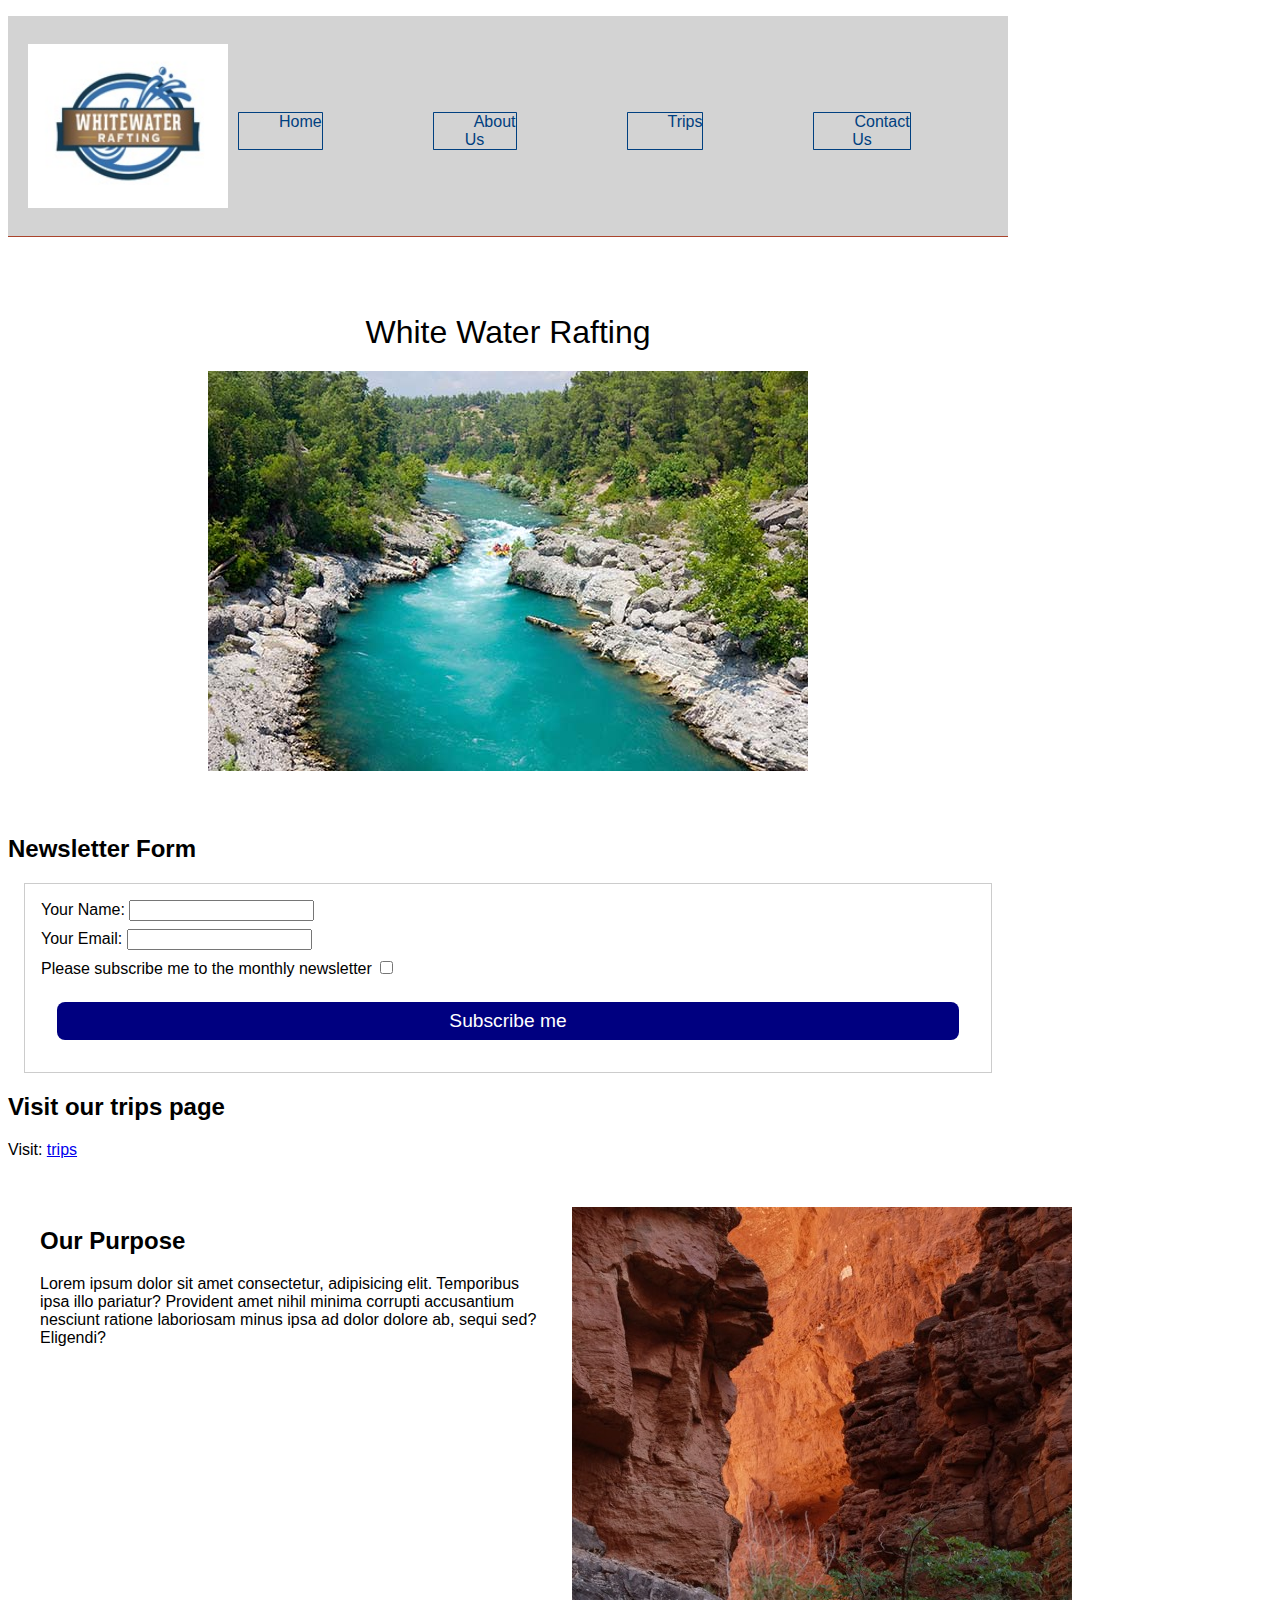
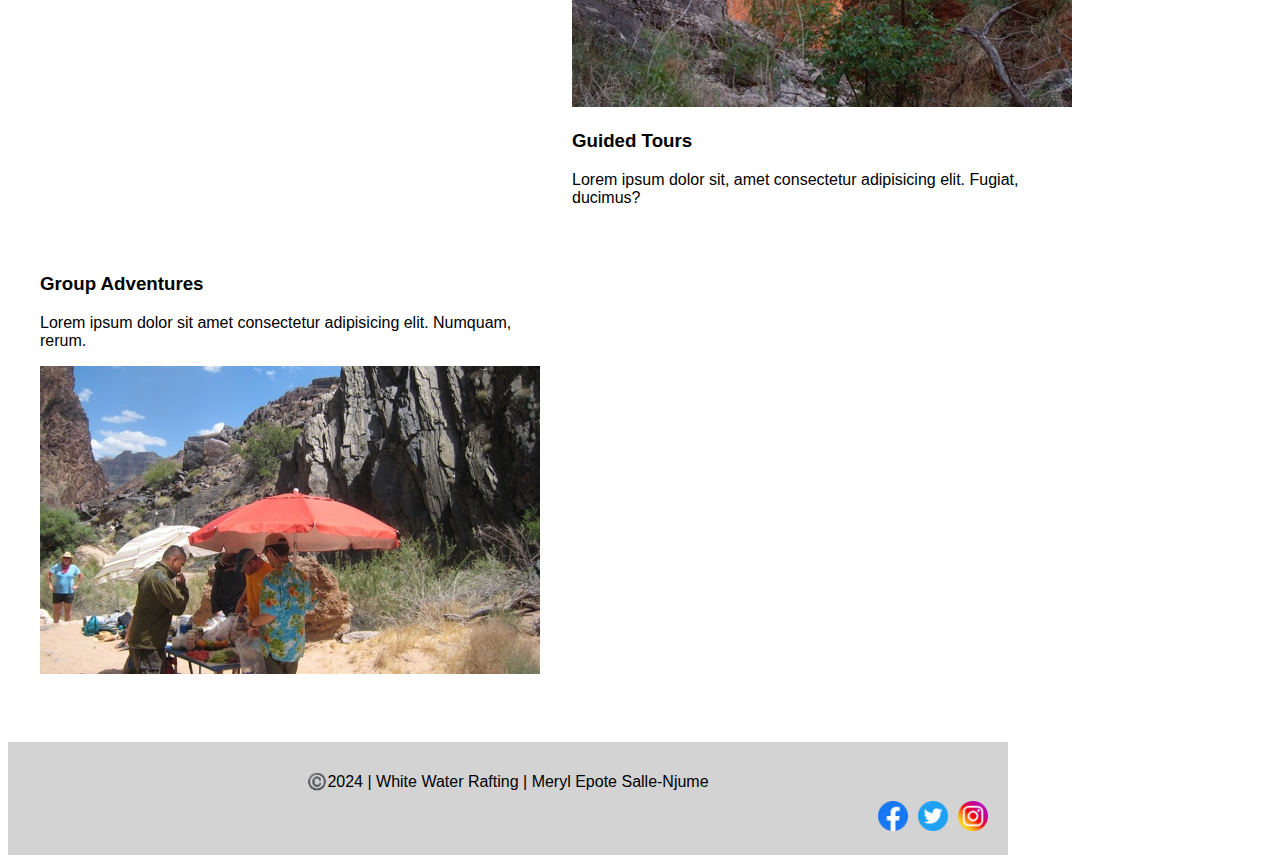
<file: wwr/index.html>
<!DOCTYPE html>
<html lang="en-US">
<head>
    <meta charset="utf-8">
    <meta name="viewport" content="width=device-width,initial-scale=1.0">
    <title>Home | White Water Rafting | WDD 130</title>
    <meta name="description" content="Meryl Epote Salle-Njume | WDD130 | Home Page">
    <link rel="stylesheet" href="styles/rafting.css">
    <meta name="author" content="Meryl Epote Salle-Njume"> 

    <link rel="preconnect" href="https://fonts.googleapis.com">
    <link rel="preconnect" href="https://fonts.gstatic.com" crossorigin>
    <link href="https://fonts.googleapis.com/css2?family=Roboto:wght@100;400&display=swap" rel="stylesheet">

</head>

<body>

    <header>
        <img src="images/logo.jpg" alt="logo">

        <nav>
            <ul class="navigation">
                <li><a href="index.html"></a>Home</li> 
                <li><a href="about.html"></a>About Us</li>
                <li><a href="trips.html"></a>Trips</li>
                <li><a href="contact.html"></a>Contact Us</li>
            </ul>
        </nav>
    </header>

    <main>
        <div class="hero">
            <h1>White Water Rafting</h1>
            <img src="images/hero_image.jpg" alt="Hero image">
        </div>

        <h2>Newsletter Form</h2>
        <form>
            <fieldset>
                <div class="form-item">
                    <label for="name">Your Name:</label>
                    <input type="text" id="name" name="name">
                </div>
                <div class="form-item">
                    <label for="useremail">Your Email:</label>
                    <input type="email" id="useremail" name="useremail">
                </div>
                <div class="form-item">
                    <label for="checkbox">Please subscribe me to the monthly newsletter</label>
                    <input type="checkbox" id="checkbox" name="checkbox">
                </div>
                <button type="submit">Subscribe me</button>
            </fieldset>
        </form>

        <h2>Visit our trips page</h2>
        <p>Visit: <a href="trips.html">trips</a></p>

        <div class="grid-container">
            <section class="content-purpose">
                <h2>Our Purpose</h2>
                <p>Lorem ipsum dolor sit amet consectetur, adipisicing elit. Temporibus ipsa illo pariatur? Provident amet nihil minima corrupti accusantium nesciunt ratione laboriosam minus ipsa ad dolor dolore ab, sequi sed? Eligendi?</p>
            </section>
            <section class="content-offerings">
                <img src="images/adventure2.jpg" alt="Rafting on a river">
                <div>
                    <h3>Guided Tours</h3>
                    <p>Lorem ipsum dolor sit, amet consectetur adipisicing elit. Fugiat, ducimus?</p>
                </div>
            </section>
            <section class="content-offerings">
                <div>
                    <h3>Group Adventures</h3>
                    <p>Lorem ipsum dolor sit amet consectetur adipisicing elit. Numquam, rerum.</p>
                </div>
                <img src="images/adventure3.jpg" alt="Rafting in a group">
            </section>
        </div>
    </main>

    <footer>
        <p>©️2024 | White Water Rafting | Meryl Epote Salle-Njume</p>
        <nav class="social-links">
            <a href="https://facebook.com">
                <img src="images/facebook.webp" alt="facebook">
            </a>
            <a href="https://twitter.com">
                <img src="images/twitter.webp" alt="twitter">
            </a>
            <a href="https://instagram.com">
                <img src="images/instagram.webp" alt="instagram">
            </a>
        </nav>
    </footer>

</body>

</html>
</file>
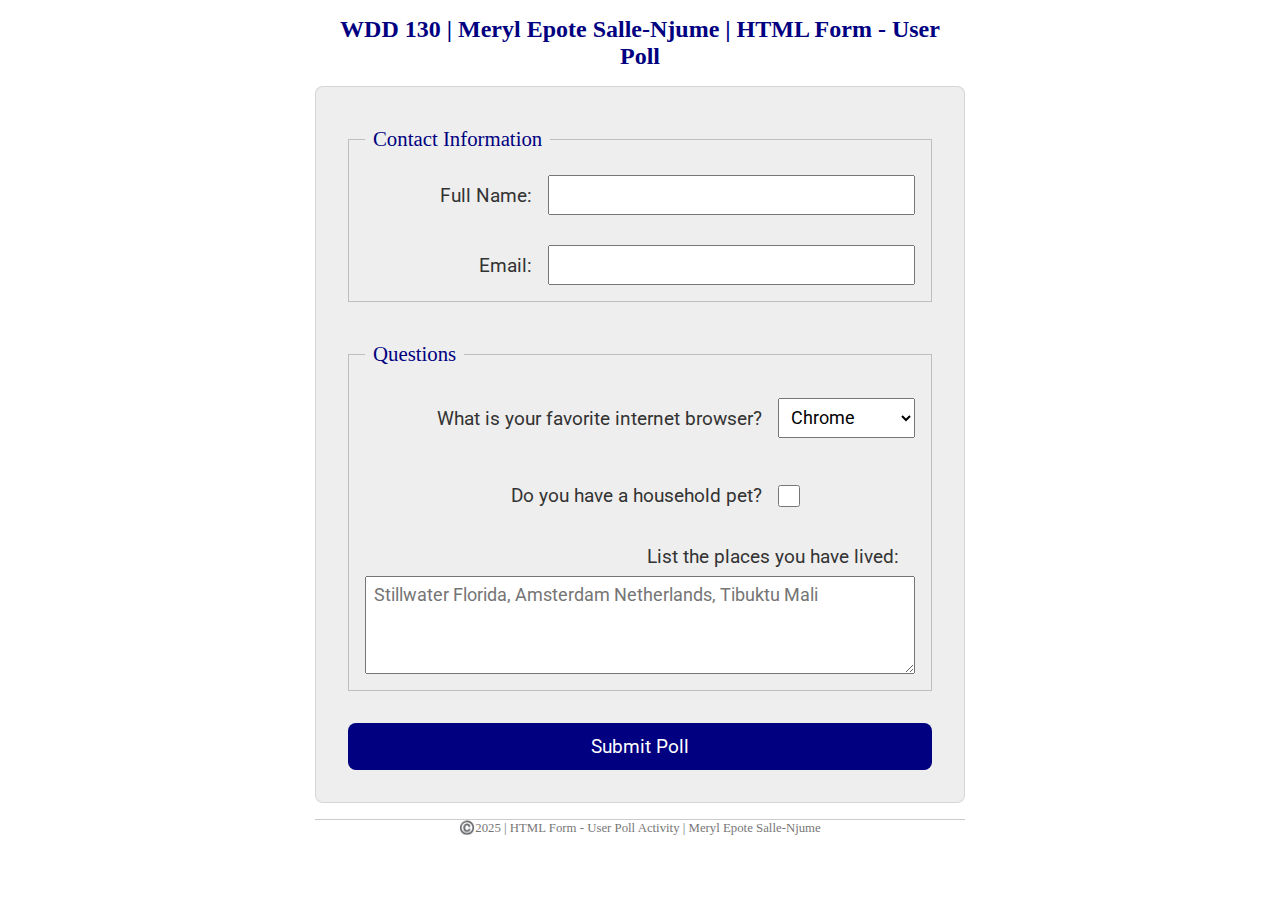
<file: week05/poll-form.html>
<!DOCTYPE html>
<html lang="en-us">
<head>
    <meta charset="utf-8">
    <meta name="viewport" content="width=device-width,initial-scale=1">
    <title>WDD 130 | HTML Form - User Poll</title>
    <link rel="stylesheet" href="styles/poll-form.css">

    <link rel="preconnect" href="https://fonts.googleapis.com">
    <link rel="preconnect" href="https://fonts.gstatic.com" crossorigin>
    <link href="https://fonts.googleapis.com/css2?family=Roboto:wght@400;700&display=swap" rel="stylesheet">
</head>

<body>
    <header>
        <h1>WDD 130 | Meryl Epote Salle-Njume | HTML Form - User Poll</h1>
    </header>

    <main>
        <form>
            <fieldset>
                <legend>Contact Information</legend>
                <!-- form elements will go here-->
                <div class="form-item column2">
                    <label for="fullname">Full Name:</label>
                    <input type="text" id="fullname" name="fullname"><br>
                </div>
                <div class="form-item column2">
                    <label for="useremail">Email:</label>
                    <input type="email" id="useremail" name="useremail">
                </div>
            </fieldset>
            <fieldset>
                <legend>Questions</legend>
                <!-- form elements will go here -->
                <div class="form-item column1">
                    <label for="browser">What is your favorite internet browser?</label>
                    <select id="browser" name="browser">
                        <option value="chrome">Chrome</option>
                        <option value="firefox">Firefox</option>
                        <option value="safari">Safari</option>
                        <option value="edge">Edge</option>
                        <option value="brave">Brave</option>
                        <option value="other">Other</option>
                    </select><br>
                </div>
                <div class="form-item column1">
                    <label for="pet">Do you have a household pet?</label>
                    <input type="checkbox" id="pet" name="pet"><br>
                </div>
                <label for="feedback">List the places you have lived:</label>
                <textarea id="feedback" name="feedback" rows="4" placeholder="Stillwater Florida, Amsterdam Netherlands, Tibuktu Mali"></textarea>
            </fieldset>
            <button type="submit">Submit Poll</button>
        </form>
    </main>

    <footer>
        <p>©️2025 | HTML Form - User Poll Activity | Meryl Epote Salle-Njume</p>
    </footer>
</body>

</html>
</file>
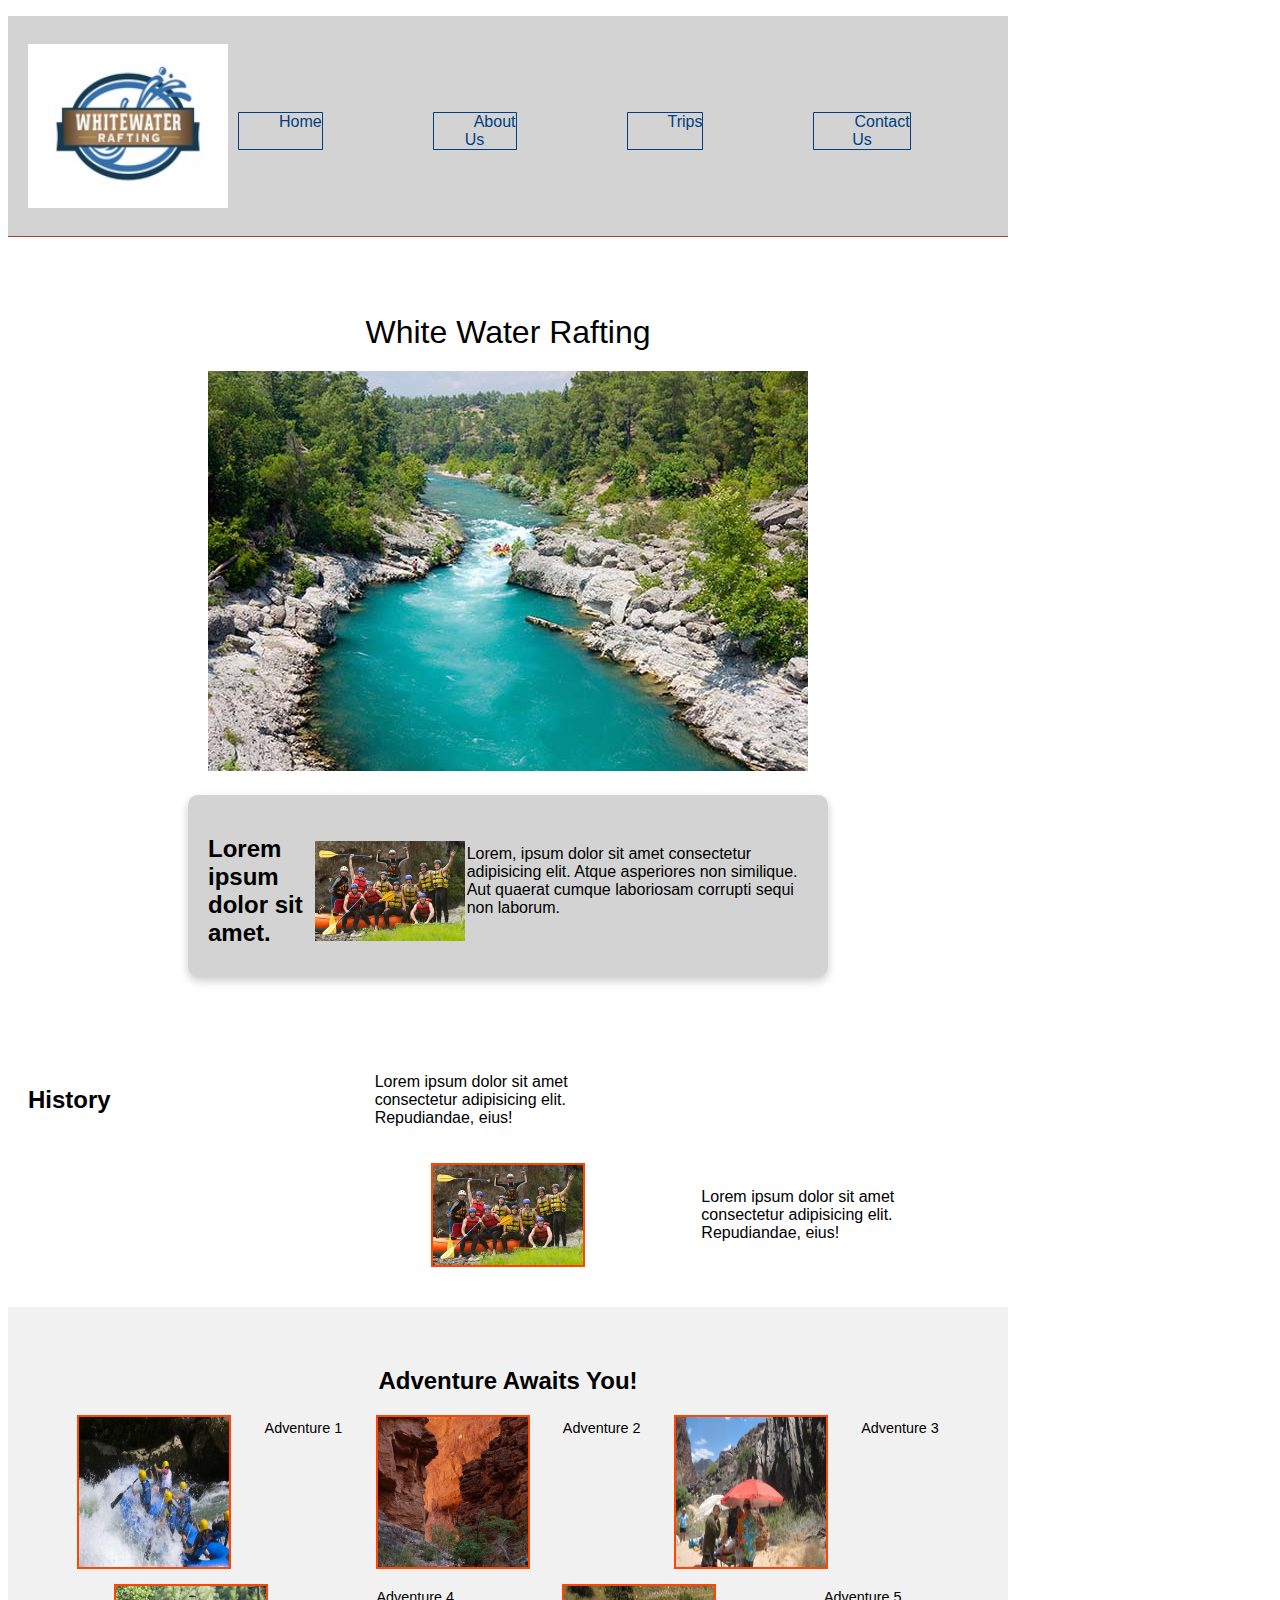
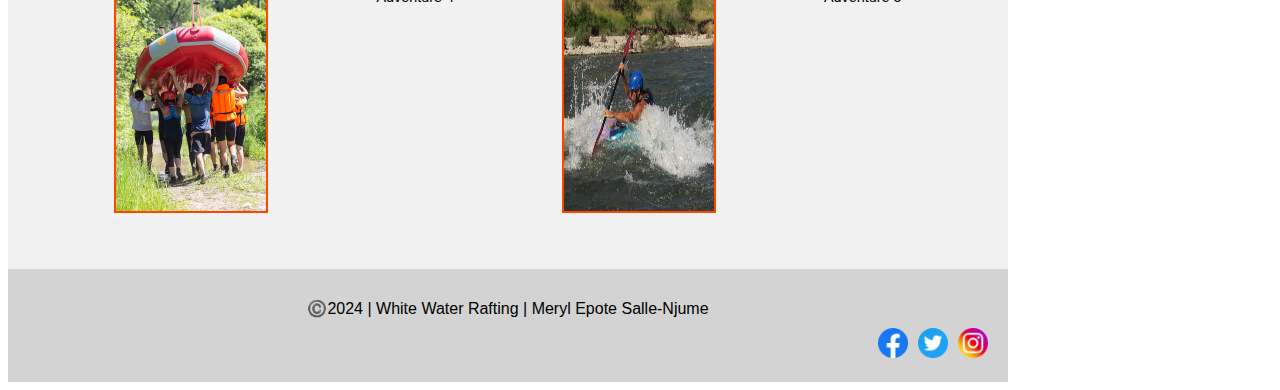
<file: wwr/about.html>
<!DOCTYPE html>
<html lang="en-US">
<head>
    <meta charset="utf-8">
    <meta name="viewport" content="width=device-width,initial-scale=1.0">
    <title>About Us | White Water Rafting | WDD 130</title>
    <meta name="description" content="Meryl Epote Salle-Njume | WDD130 | About Us Page">
    <link rel="stylesheet" href="styles/rafting.css">
    <meta name="author" content="Meryl Epote Salle-Njume"> 

    <link rel="preconnect" href="https://fonts.googleapis.com">
    <link rel="preconnect" href="https://fonts.gstatic.com" crossorigin>
    <link href="https://fonts.googleapis.com/css2?family=Roboto:wght@100;400&display=swap" rel="stylesheet">

</head>

<body>

    <header>
        <img src="images/logo.jpg" alt="logo">

        <nav>
            <ul class="navigation">
                <li><a href="index.html"></a>Home</li> 
                <li><a href="about.html"></a>About Us</li>
                <li><a href="trips.html"></a>Trips</li>
                <li><a href="contact.html"></a>Contact Us</li>
            </ul>
        </nav>
    </header>

    <main>
        <div class="hero">
            <h1>White Water Rafting</h1>
            <img src="images/hero_image.jpg" alt="Hero image"> 
            <article><h2>Lorem ipsum dolor sit amet.</h2>
                <img src="images/happy_client.jpg" alt="happy client">
                <p>Lorem, ipsum dolor sit amet consectetur adipisicing elit. Atque asperiores non similique. Aut quaerat cumque laboriosam corrupti sequi non laborum.</p>
            </article>
        </div>
        
        <section class="history">
            <h2>History</h2>
            <p>Lorem ipsum dolor sit amet consectetur adipisicing elit. Repudiandae, eius!</p>
            <img src="images/happy_client.jpg" alt="History Image">
            <p>Lorem ipsum dolor sit amet consectetur adipisicing elit. Repudiandae, eius!</p>
        </section>

        <section class="adventure">
            <h2>Adventure Awaits You!</h2>
            <figure>
                <img src="images/adventure1.jpg" alt="adventure1" />
                <figcaption>Adventure 1</figcaption>
                <img src="images/adventure2.jpg" alt="adventure2" />
                <figcaption>Adventure 2</figcaption>
                <img src="images/adventure3.jpg" alt="adventure3" />
                <figcaption>Adventure 3</figcaption>
                <img src="images/adventure4.jpg" alt="adventure4" />
                <figcaption>Adventure 4</figcaption>
                <img src="images/adventure5.jpg" alt="adventure5" />
                <figcaption>Adventure 5</figcaption>
            </figure>            
        </section>
    </main>

    <footer>
        <p>©️2024 | White Water Rafting | Meryl Epote Salle-Njume</p>
        <nav class="social-links">
            <a href="https://facebook.com">
                <img src="images/facebook.webp" alt="facebook">
            </a>
            <a href="https://twitter.com">
                <img src="images/twitter.webp" alt="twitter">
            </a>
            <a href="https://instagram.com">
                <img src="images/instagram.webp" alt="instagram">
            </a>
        </nav>
    </footer>

</body>

</html>
</file>
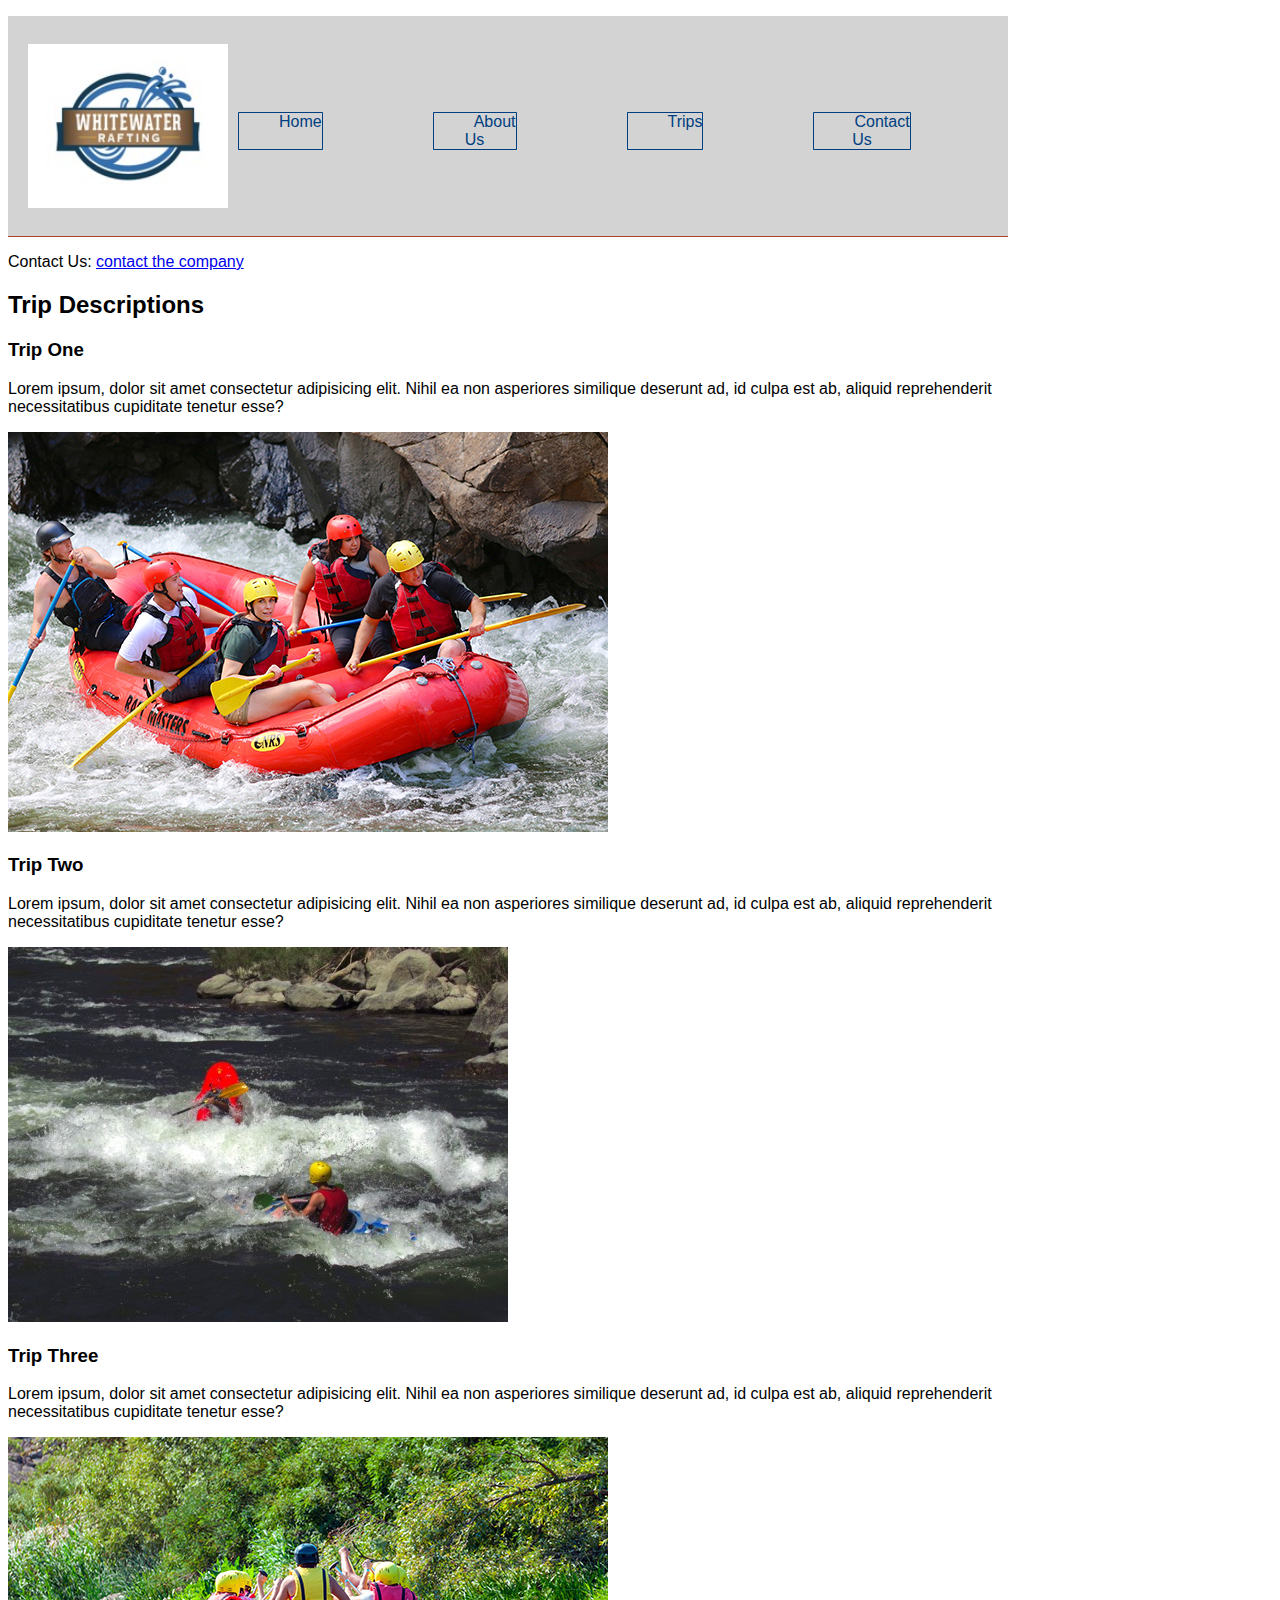
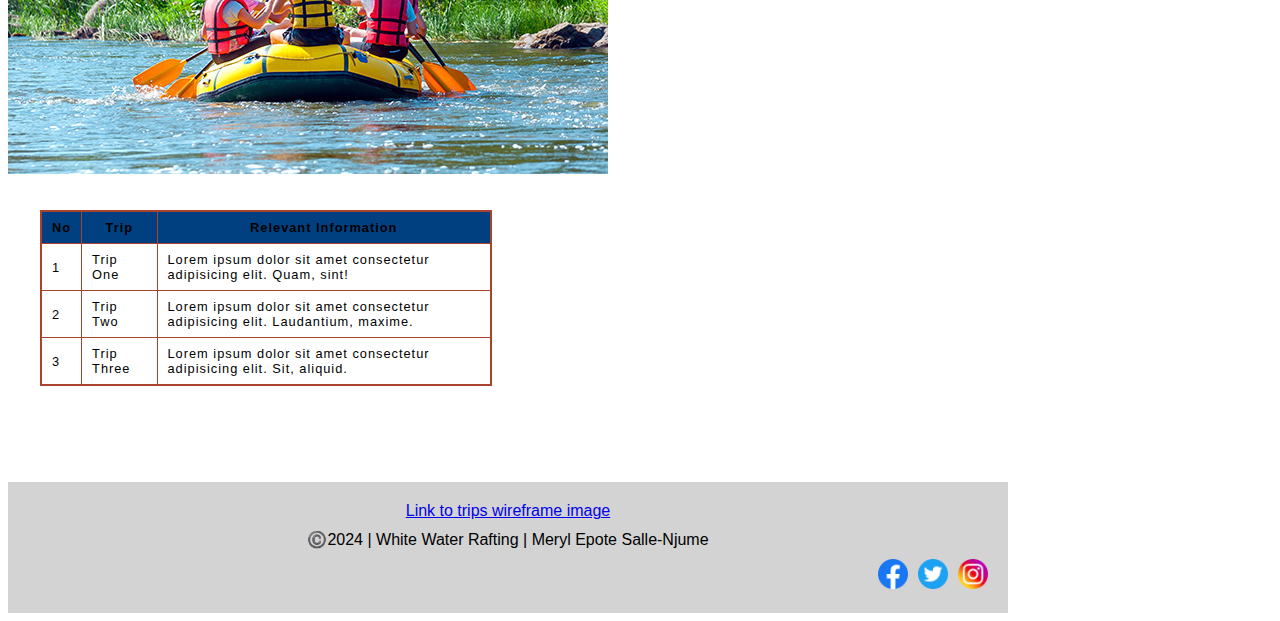
<file: wwr/trips.html>
<!DOCTYPE html>
<html lang="en-US">
<head>
    <meta charset="utf-8">
    <meta name="viewport" content="width=device-width,initial-scale=1.0">
    <title>Trips | White Water Rafting | WDD 130</title>
    <meta name="description" content="Meryl Epote Salle-Njume | WDD130 | Trips Page">
    <link rel="stylesheet" href="styles/rafting.css">
    <meta name="author" content="Meryl Epote Salle-Njume"> 

    <link rel="preconnect" href="https://fonts.googleapis.com">
    <link rel="preconnect" href="https://fonts.gstatic.com" crossorigin>
    <link href="https://fonts.googleapis.com/css2?family=Roboto:wght@100;400&display=swap" rel="stylesheet">

</head>

<body>

    <header>
        <img src="images/logo.jpg" alt="logo">

        <nav>
            <ul class="navigation">
                <li><a href="index.html"></a>Home</li> 
                <li><a href="about.html"></a>About Us</li>
                <li><a href="trips.html"></a>Trips</li>
                <li><a href="contact.html"></a>Contact Us</li>
            </ul>
        </nav>
    </header>

    <main>
        <div>
            <p>Contact Us: <a href="contact.html">contact the company</a></p>
        </div>

        <div class="trips">
            <h2>Trip Descriptions</h2>
            <section>
                <h3>Trip One</h3>
                <p>Lorem ipsum, dolor sit amet consectetur adipisicing elit. Nihil ea non asperiores similique deserunt ad, id culpa est ab, aliquid reprehenderit necessitatibus cupiditate tenetur esse?</p>
                <img src="images/trip1.jpg" alt="Trip 1">
            </section>
            <section>
                <h3>Trip Two</h3>
                <p>Lorem ipsum, dolor sit amet consectetur adipisicing elit. Nihil ea non asperiores similique deserunt ad, id culpa est ab, aliquid reprehenderit necessitatibus cupiditate tenetur esse?</p>
                <img src="images/trip2.jpg" alt="Trip 2">
            </section>
            <section>
                <h3>Trip Three</h3>
                <p>Lorem ipsum, dolor sit amet consectetur adipisicing elit. Nihil ea non asperiores similique deserunt ad, id culpa est ab, aliquid reprehenderit necessitatibus cupiditate tenetur esse?</p>
                <img src="images/trip3.jpg" alt="Trip 3">
            </section>
        </div>

        <div class="table">
            <table>
                <thead>
                    <tr>
                        <th scope="col">No</th>
                        <th scope="col">Trip</th>
                        <th scope="col">Relevant Information</th>
                    </tr>
                </thead>
                <tbody>
                    <tr>
                        <td>1</td>
                        <td>Trip One</td>
                        <td>Lorem ipsum dolor sit amet consectetur adipisicing elit. Quam, sint!</td>
                    </tr>
                    <tr>
                        <td>2</td>
                        <td>Trip Two</td>
                        <td>Lorem ipsum dolor sit amet consectetur adipisicing elit. Laudantium, maxime.</td>
                    </tr>
                    <tr>
                        <td>3</td>
                        <td>Trip Three</td>
                        <td>Lorem ipsum dolor sit amet consectetur adipisicing elit. Sit, aliquid.</td>
                    </tr>
                </tbody>
            </table>
        </div>
    </main>

    <footer>
        <a href="https://app.moqups.com/CcW7aZKMhXaNLWYMx3U9fJZ99X9hHsx9/view/page/ad64222d5">Link to trips wireframe image</a>
        <p>©️2024 | White Water Rafting | Meryl Epote Salle-Njume</p>
        <nav class="social-links">
            <a href="https://facebook.com">
                <img src="images/facebook.webp" alt="facebook">
            </a>
            <a href="https://twitter.com">
                <img src="images/twitter.webp" alt="twitter">
            </a>
            <a href="https://instagram.com">
                <img src="images/instagram.webp" alt="instagram">
            </a>
        </nav>
    </footer>

</body>

</html>
</file>
<file: wwr/styles/rafting.css>
:root {
    --primary-color: #004080;
    --secondary-color: #D3D3D3;
    --accent-1-color: #AA432B;
    --accent-2-color: #FF4500; 
    --heading-font: "Roboto-thin", sans-serif;
    --text-font: "Roboto-regular", sans-serif;
}

body {
    font-family: var(--text-font);
    font-weight: 400;
    width: 1000px;
} 

h1 {
    font-family: var(--heading-font);
    font-weight: 100;
    position: absolute;
} 

header {
    background-color: var(--accent-1-color);
    padding: 20px;
    text-align: center;
    top: 0;
}

header img {
    display: block;
    margin: 0 auto;
    width: 200px;
    height: auto;
}

.hero {
    position: relative;
    padding: 40px 20px;
    text-align: center;
}

.hero h1 {
    font-family: var(--heading-font);
    font-weight: 100;
    position: relative;
    margin-bottom: 20px;
}

.hero p {
    max-width: 600px;
    margin: 0 auto 20px;
}

.hero div img {
    display: block;
    width: 200px;
    height: auto;
    margin-top: 10px;
    align-self: center;
    opacity: 1;
    border: 2px solid var(--secondary-color);

}

.hero article {
    position: relative;
    background-color: var(--secondary-color);
    opacity: 1;
    display: flex;
    justify-content: center;
    align-items: center;
    padding: 20px;
    margin-top: 20px;
    box-shadow: 0 4px 10px rgb(0, 0, 0, 0.2);
    border-radius: 10px;
    max-width: 600px;
    margin-left: auto;
    margin-right: auto;
    text-align: left;
}

.hero article h2 {
    max-width: 600px;
    margin-bottom: 10px;
}

.hero article p {
    margin-bottom: 10px;
}

.hero article img { 
    width: 150px;
    height: auto;
    margin-top: 10px;
    border: 2px solid var(--secondary-color);
    float: right;
}

footer {
    background-color: var(--secondary-color);
    text-align: center;
    padding: 20px;
}

footer p {
    margin: 10px 0;
}

footer .social-links {
    display: flex;
    justify-content: right;
    gap: 10px;

}

footer .social-links img {
    width: 30px;
    height: 30px;
}

footer .social-links img:hover {
    transform: scale(1.2);
}

.history {
    display: grid;
    grid-template-columns: 1fr 1fr 1fr;
    gap: 20px;
    background-color: #fff;
    padding: 40px 20px;
    align-items: center;
}

.history img {
    grid-column: 2;
    justify-self: center;
    width: 150px;
    height: auto;
    border: 2px solid var(--accent-2-color);
}

.history p {
    padding: 0 20px;
} 

.adventure {
    background-color: #f1f1f1;
    padding: 40px 20px;
    text-align: center;
}

.adventure h2 {
    margin-bottom: 20px;
}

.adventure figure {
    display: flex;
    justify-content: space-around;
    flex-wrap: wrap;
    gap: 15px;
}

.adventure figure img {
    width: 150px;
    height: auto;
    border: 2px solid var(--accent-2-color);
}

.adventure figure figcaption {
    align-content: baseline;
    font-size: 0.9rem;
    margin-top: 5px;
}

header {
    margin: 1rem auto;
    display: grid;
    grid-template-columns: 120px 1fr 2fr;
    align-items: center;
    border-bottom: 1px solid var(--accent-1-color);
    max-width: 1000px;
    background-color: var(--secondary-color);

}

h1 {
	font-size: 2rem;
	font-family: var(--text-font);
}

nav {
	text-align: center;
    width: 100%;
    justify-content: center;
    margin-top: 10px;
}

.navigation {
	display: flex;
	list-style: none;
    color: var(--primary-color);
    justify-content: center;
    gap: 10px;
}

.navigation li {
	flex: 1 1 100%;
    border: solid 1px ;
    border-radius: 1%;
    margin: 50px;

}

.navigation a {
	color: var(--primary-color);
	padding: 10px 20px;
	text-decoration: none;
    border-radius: 5px;
}

.navigation a:hover {
	background-color: var(--accent-2-color);
	text-decoration: underline;
}

button {
    margin: 1rem;
    background-color: navy;
    color: #fff;
    border: none;
    border-radius: .5rem;
    padding: .50rem;
    font-size: 1.2rem;
    align-self: center;
}

button:hover {
    background-color: red;
}

fieldset {
    display: grid;
    grid-gap: .5rem;
    margin: 1rem;
    border: 1px solid rgb(0 0 0 / 0.2);
    padding: 1rem;
}


.profiles figure {
    display: flex;
    justify-content: space-between;
    gap: 5px; /* Optional: Add space between grid items */
    flex-wrap: wrap;
} 

.profiles figure img {
    width: 20%; /* Ensure images fill the grid cells */
    height: auto; /* Maintain aspect ratio */
    border: 2px solid var(--accent-1-color);
}

.profiles figure figcaption {
    align-content: baseline;
    font-size: 0.9rem;
    margin-top: 1px;
}

.grid-container, .table {
    display: grid;
    grid-template-columns: 1fr 1fr;
    grid-template-rows: auto auto auto;
    gap: 2rem;
    padding: 2rem;
    max-width: 1200px;
    margin: 0 auto;
}

.content {
    display: grid;
    grid-template-columns: 1fr 1fr;
    gap: 1rem;
    align-items: center;
    background: white;
    padding: 1.5rem;
    border-radius: 5px;
    box-shadow: 0 2px 5px rgba(0, 0, 0, 0.1);
}

.content img {
    max-width: 100%;
    height: auto;
    border-radius: 5px;
}

table {
    border-collapse: collapse;
    border: 2px solid var(--accent-1-color);
    font-family: sans-serif;
    font-size: 0.8rem;
    letter-spacing: 1px;
}

thead {
    background-color: var(--primary-color);
}

th, td {
    border: 1px solid var(--accent-1-color);
    padding: 8px 10px;
}
</file>
<file: week05/styles/poll-form.css>
* {
    margin: 0;
    padding: 0;
    box-sizing: border-box;
}

body {
    font-family: Merriweather, Georgia, serif;
    font-size: 1.2em;
    color: #333;
    background: #fff;
}

header {
    margin: 0 auto;
    width: 650px;
} 

h1 { 
    margin: 1rem;
    font-size: 1.5rem;
    color: navy;
    text-align: center;
}

form {
    width: 650px;
    margin: 0 auto;
    padding: 1rem;
    border: 1px solid rgb(0 0 0 / 0.1);
    border-radius: 0.5rem;
    background-color: #eee;
    display: grid;
}

fieldset {
    display: grid;
    grid-gap: .5rem;
    margin: 1rem;
    border: 1px solid rgb(0 0 0 / 0.2);
    padding: 1rem;
}

legend { 
    padding: 0.5rem;
    color: navy;
    font-size: 1.3rem;
}

label, input, button, select, textarea {
    font-family: Roboto, Arial, sans-serif;
}

label {
    text-align: right;
    padding-right: 1rem;
}

input, select, textarea {
    padding: 0.5rem;
    font-size: 1.1rem;
}

input[type="checkbox"] {
    width: 22px;
    height: 22px;
    vertical-align: bottom;
}

button {
    margin: 1rem;
    background-color: navy;
    color: #fff;
    border: none;
    border-radius: .5rem;
    padding: .75rem;
    font-size: 1.2rem;
}

button:hover {
    background-color: darkgreen;
}

footer {
    margin: 1rem auto 0;
    width: 650px;
    text-align: center;
    font-size: 0.8rem;
    color: #777;
    border-top: 1px solid #ccc;
}

.form-item {
    display: grid;
    align-items: center;
}

.column1 {
    grid-template-columns: 3fr 1fr;
    margin: 0.5rem 0;
}

.column2 {
    grid-template-columns: 1fr 2fr;
}
</file>
